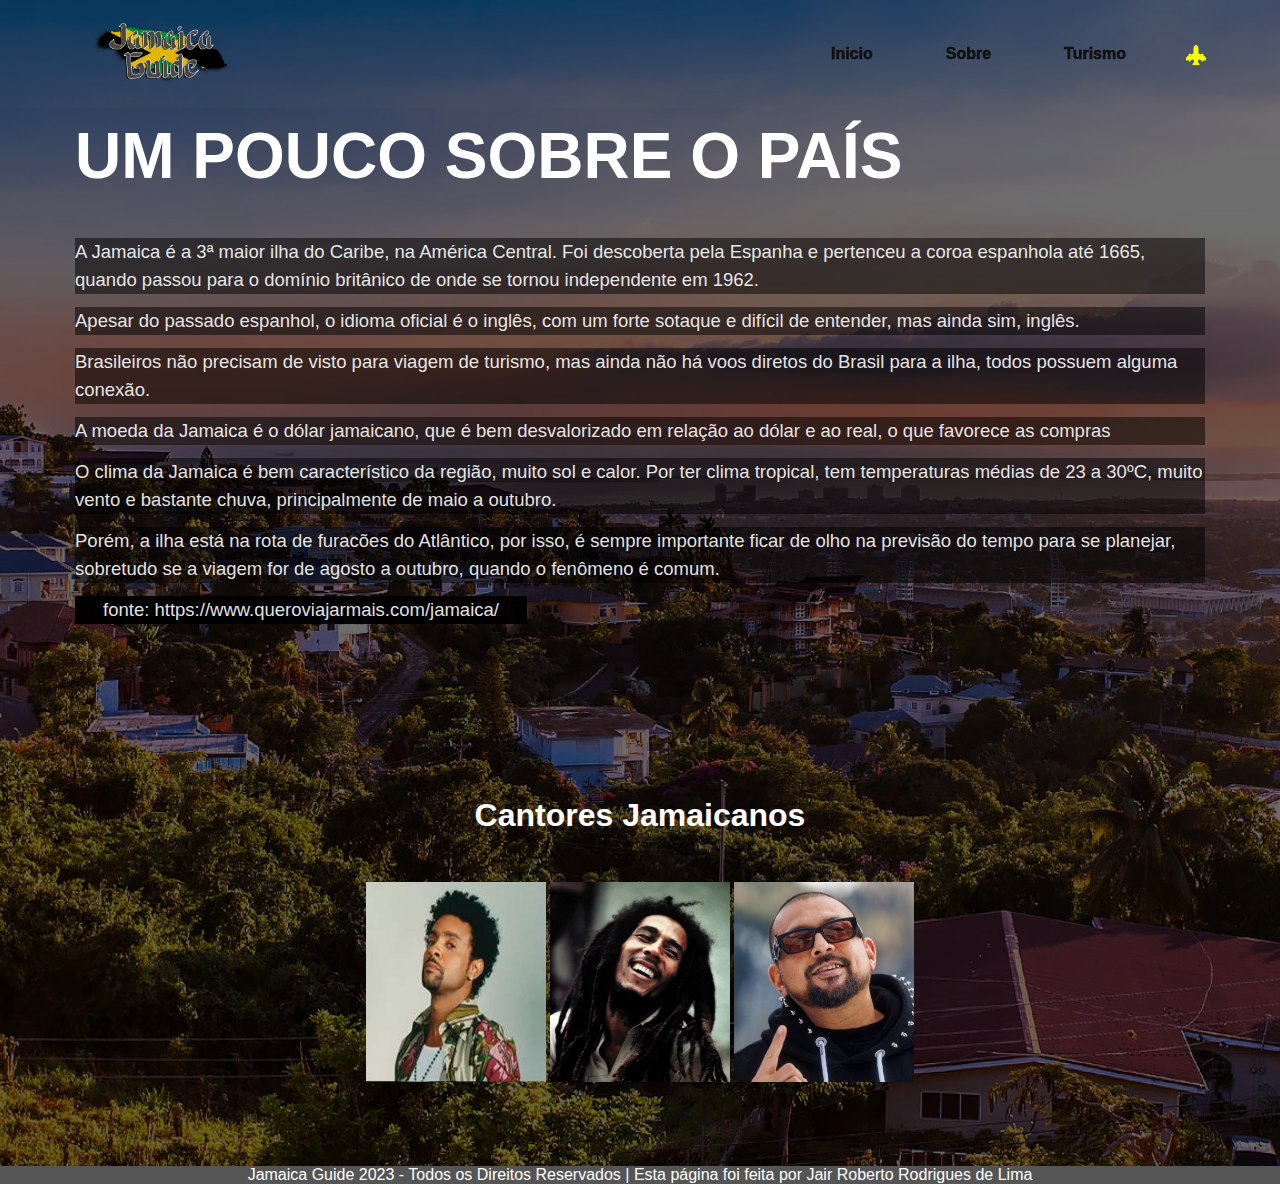
<file: sobre.html>
<!DOCTYPE html>
<html lang="pt-br">
<head>

    <meta charset="UTF-8">
    <meta http-equiv="X-UA-Compatible" content="IE=edge">
    <meta name="viewport" content="width=device-width, initial-scale=1.0">
    <link rel="stylesheet" href="sobre_o_pais.css">
    <title>Sobre o País</title>
</head>
<body>
    <body>
        <div class="background">
            <header>
                <div class="logo">
                    <a href="#">
                 <img src="img/logo.png" alt="Logotipo" width="25%" height="25%">
                </a>
                </div><!--logo-->
    
                <div class="cabeçalho-link">
                    <li><a href="index.html">Inicio</a></li>
                    <li><a href="sobre.html">Sobre</a></li>
                    <li><a href="turismo.html">Turismo</a></li>
                </div><!--cabeçalho-link-->
                
                <div class="icon"><a href="https://www.decolar.com/passagens-aereas/pais/jamaica" target="_blank"><span><svg xmlns="http://www.w3.org/2000/svg" width="40" height="20" fill="currentColor" class="Icon" viewBox="0 0 16 16">
                    <path d="M8 0c-.787 0-1.292.592-1.572 1.151A4.347 4.347 0 0 0 6 3v3.691l-2 1V7.5a.5.5 0 0 0-.5-.5h-1a.5.5 0 0 0-.5.5v1.191l-1.17.585A1.5 1.5 0 0 0 0 10.618V12a.5.5 0 0 0 .582.493l1.631-.272.313.937a.5.5 0 0 0 .948 0l.405-1.214 2.21-.369.375 2.253-1.318 1.318A.5.5 0 0 0 5.5 16h5a.5.5 0 0 0 .354-.854l-1.318-1.318.375-2.253 2.21.369.405 1.214a.5.5 0 0 0 .948 0l.313-.937 1.63.272A.5.5 0 0 0 16 12v-1.382a1.5 1.5 0 0 0-.83-1.342L14 8.691V7.5a.5.5 0 0 0-.5-.5h-1a.5.5 0 0 0-.5.5v.191l-2-1V3c0-.568-.14-1.271-.428-1.849C9.292.591 8.787 0 8 0Z" alt: />
                  </svg></span></a>
                  </div>
            </header>


    <section class="background-color-Sobre">
        <div class="main-sobre">
            <div class="Text-sobre">
                <h4>UM POUCO SOBRE O PAÍS</h4>
                <p>A Jamaica é a 3ª maior ilha do Caribe, na América Central. Foi descoberta pela Espanha e pertenceu a coroa espanhola até 1665, quando passou para o domínio britânico de onde se tornou independente em 1962.</p>
                <p>Apesar do passado espanhol, o idioma oficial é o inglês, com um forte sotaque e difícil de entender, mas ainda sim, inglês.</p>                    
                <p>Brasileiros não precisam de visto para viagem de turismo, mas ainda não há voos diretos do Brasil para a ilha, todos possuem alguma conexão.</p>
                <p>A moeda da Jamaica é o dólar jamaicano, que é bem desvalorizado em relação ao dólar e ao real, o que favorece as compras</p>
                <p>O clima da Jamaica é bem característico da região, muito sol e calor. Por ter clima tropical, tem temperaturas médias de 23 a 30ºC, muito vento e bastante chuva, principalmente de maio a outubro.</p>
                <p>Porém, a ilha está na rota de furacões do Atlântico, por isso, é sempre importante ficar de olho na previsão do tempo para se planejar, sobretudo se a viagem for de agosto a outubro, quando o fenômeno é comum.</p>
                <div class="p2"> <p>fonte: https://www.queroviajarmais.com/jamaica/</p></div>

            </div><!--Text-sobre-->
        </div><!--main-sobre-->
    </section><!--background-color-Sobre-->

    <section class="Cidades">
        <h1>Cantores Jamaicanos</h1>
     <div class="Marcas">
        <img src="img/shaggy.png" alt="Shaggt">
        <img src="img/bobmarley.jpg" alt="Bob Marley">
        <img src="img/sean.png" alt="Sean Paul">

     </div><!--Marcas-->
     </section>

           <div class="last-text">
           <p>Jamaica Guide 2023 - Todos os Direitos Reservados | Esta página foi feita por Jair Roberto Rodrigues de Lima</p>
           </div>

</body>
</html>
</file>
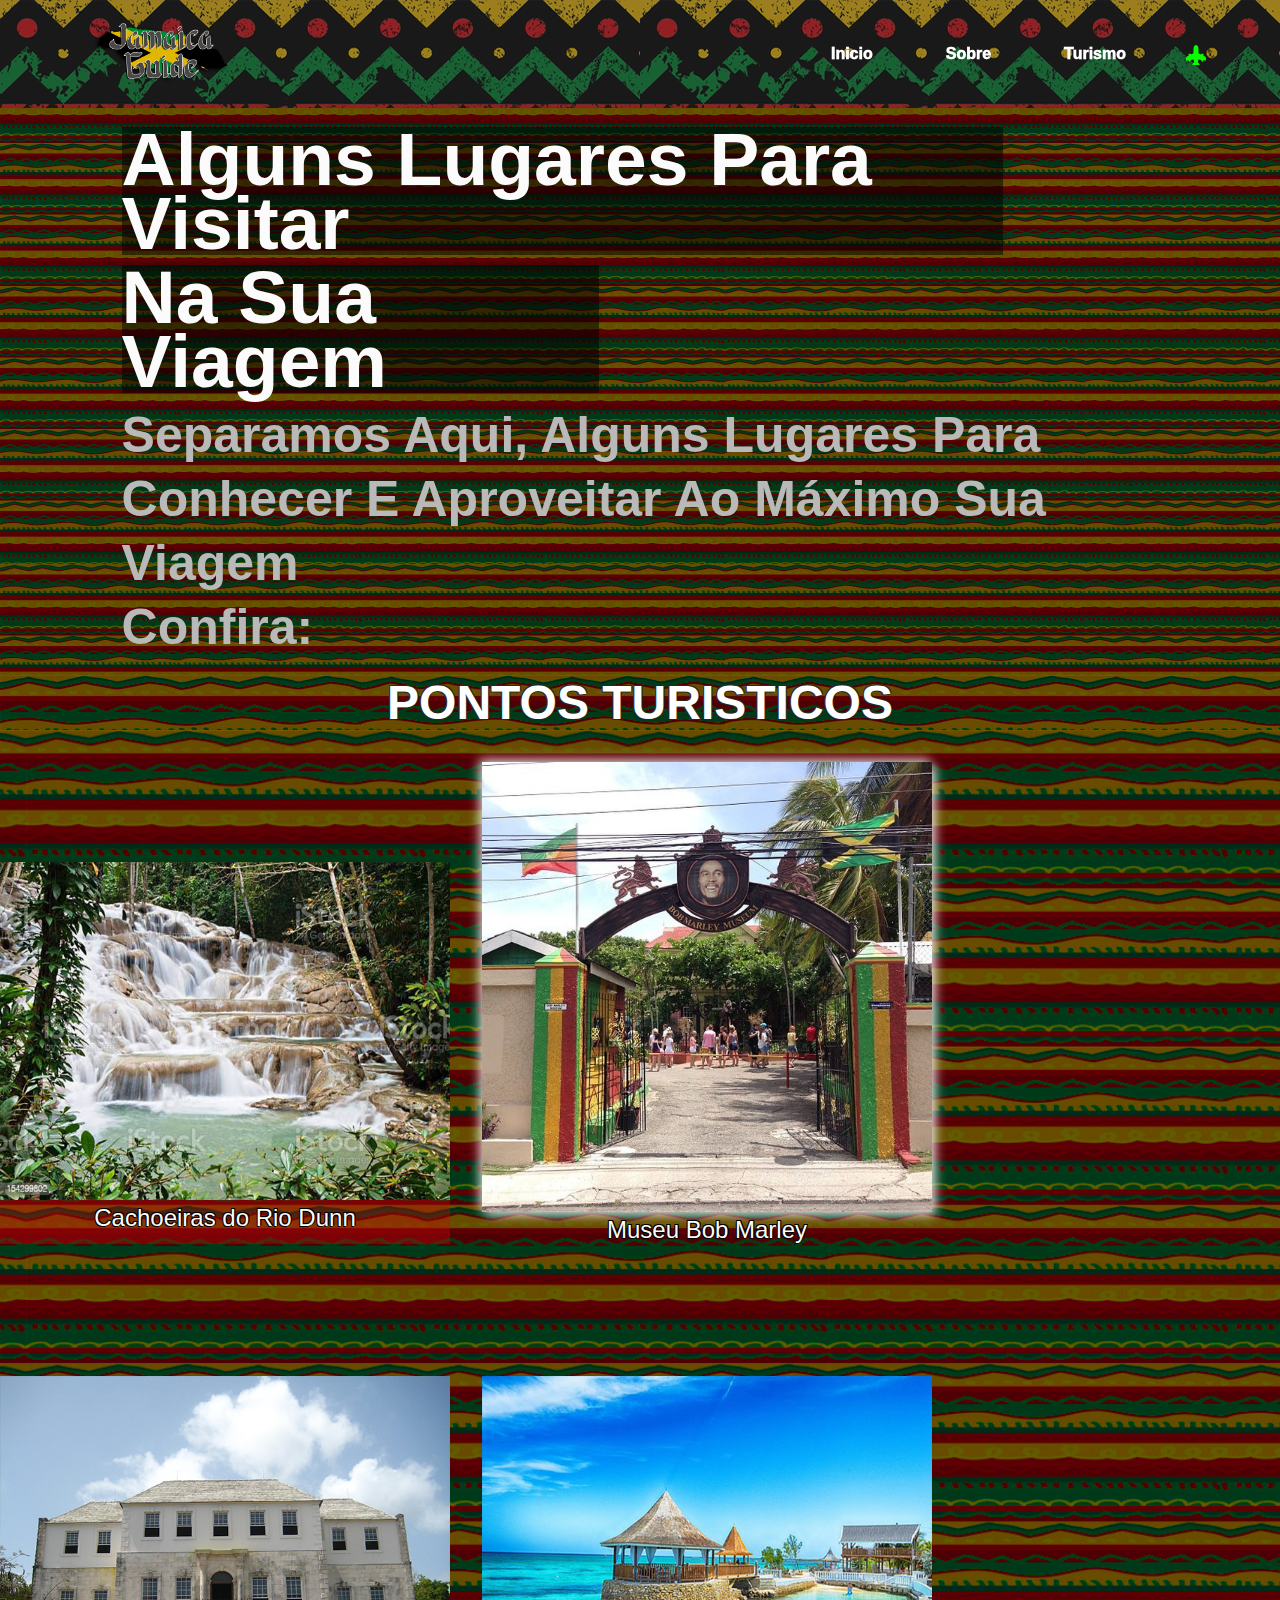
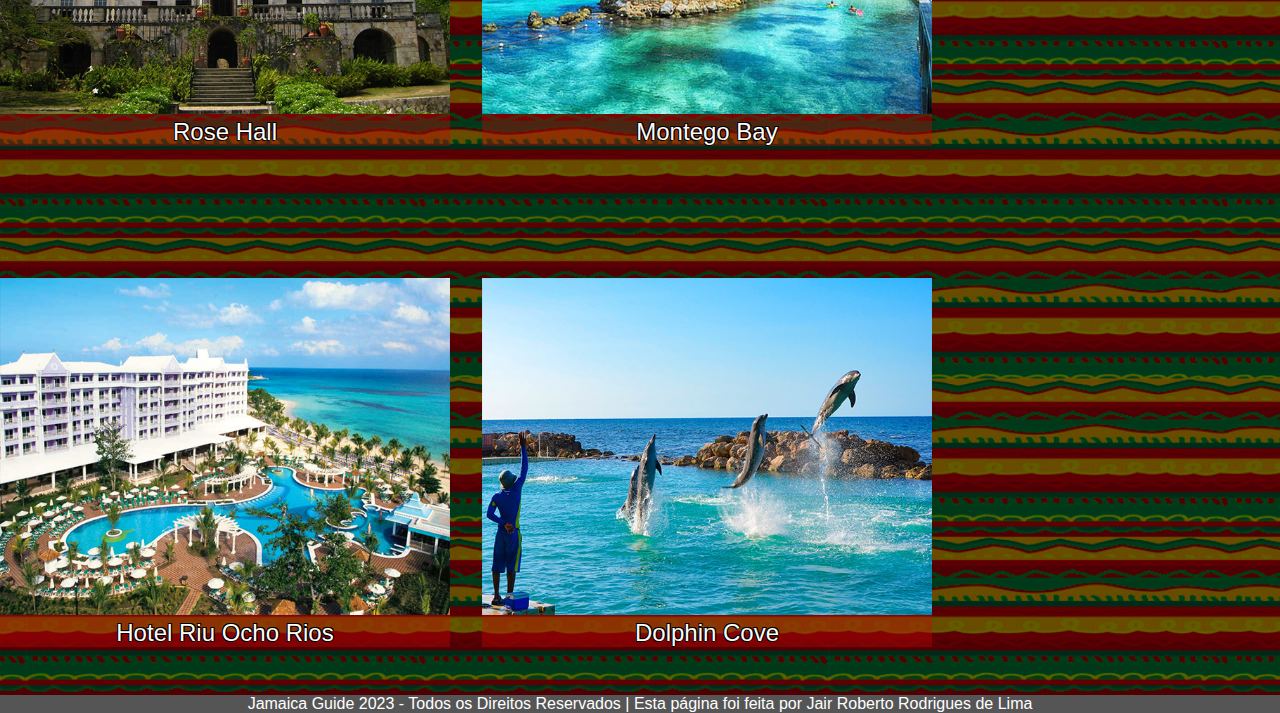
<file: turismo.html>
<!DOCTYPE html>
<html lang="pt-br">
<head>
    
    <meta charset="UTF-8">
    <meta http-equiv="X-UA-Compatible" content="IE=edge">
    <meta name="viewport" content="width=device-width, initial-scale=1.0">
    <link rel="stylesheet" href="turismo.css">
    <title>Turismo</title>
</head>
<body>

    <div class="background">
        <header>
            <div class="logo">
                <a href="#">
             <img src="img/logo.png" alt="Logotipo" width="25%" height="25%">
            </a>
            </div><!--logo-->

            <div class="cabeçalho-link">
                <li><a href="index.html">Inicio</a></li>
                <li><a href="sobre.html">Sobre</a></li>
                <li><a href="turismo.html">Turismo</a></li>
            </div><!--cabeçalho-link-->
            
            <div class="icon"><a href="https://www.decolar.com/passagens-aereas/pais/jamaica" target="_blank"><span><svg xmlns="http://www.w3.org/2000/svg" width="40" height="20" fill="currentColor" class="Icon" viewBox="0 0 16 16">
                <path d="M8 0c-.787 0-1.292.592-1.572 1.151A4.347 4.347 0 0 0 6 3v3.691l-2 1V7.5a.5.5 0 0 0-.5-.5h-1a.5.5 0 0 0-.5.5v1.191l-1.17.585A1.5 1.5 0 0 0 0 10.618V12a.5.5 0 0 0 .582.493l1.631-.272.313.937a.5.5 0 0 0 .948 0l.405-1.214 2.21-.369.375 2.253-1.318 1.318A.5.5 0 0 0 5.5 16h5a.5.5 0 0 0 .354-.854l-1.318-1.318.375-2.253 2.21.369.405 1.214a.5.5 0 0 0 .948 0l.313-.937 1.63.272A.5.5 0 0 0 16 12v-1.382a1.5 1.5 0 0 0-.83-1.342L14 8.691V7.5a.5.5 0 0 0-.5-.5h-1a.5.5 0 0 0-.5.5v.191l-2-1V3c0-.568-.14-1.271-.428-1.849C9.292.591 8.787 0 8 0Z" alt: />
              </svg></span></a>
              </div>
        </header>

        <section class="background-color-Sobre">
            <div class="main-sobre">
                <div class="Text-sobre">
                    <div class="h41"><h4>Alguns lugares para visitar </h4></div>
                    <div class="h42"><h4>na sua viagem</h4> </div>
                    <h5>Separamos aqui, alguns lugares para conhecer e aproveitar ao máximo sua viagem</h5>
                    <div class=h52><h5>Confira:</h5> </div>
                    </div>
                </div><!--Text-sobre-->
            </div><!--main-sobre-->
        </section><!--background-color-Sobre-->

        <section call="background2">
            <h1>PONTOS TURISTICOS</h1>
            <div class="container-card-1">
                <div class="cards">
                    <img src="img/riodunn.png">
                    <p class="text">Cachoeiras do Rio Dunn</p>
                </div><!--cards-->
    
                <div class="bob">
                    <img src="img/museu.jpg">
                    <p class="text">Museu Bob Marley</p>
                </div><!--cards-->
    
                <div class="cards">
                    <img src="img/rosehall.png">
                    <p class="text">Rose Hall</p>
                </div><!--cards-->
    
                <div class="cards">
                    <img src="img/montegobay.png">
                    <p class="text">Montego Bay</p>
                </div><!--cards-->

                <div class="cards">
                    <img src="img/hotel.png">
                    <p class="text">Hotel Riu Ocho Rios</p>
                </div><!--cards-->

                <div class="cards">
                    <img src="img/dolphin.png">
                    <p class="text">Dolphin Cove</p>
                </div><!--cards-->

            </div><!--container-card-1-->
        </section><!--background2-->
    

               <div class="last-text">
               <p>Jamaica Guide 2023 - Todos os Direitos Reservados | Esta página foi feita por Jair Roberto Rodrigues de Lima</p>
               </div>
    
    </body>
    </html>
</file>
<file: sobre_o_pais.css>
*{
    margin: 0;
    padding: 0;
    box-sizing: border-box;
    font-family: 'Open Sans', sans-serif;
    text-decoration: none;
    list-style: none;
    
}


.background{
    background-image: url(img/kingston.png);
    background-repeat: no-repeat;
    background-size: cover;
    background-position: center top;
    width: 100%;
    max-width: 100%;
    height: 100%;
}

header{
    display: flex;
    padding-top: 1rem;
    align-items: center;
    text-align: center;
    width: 100%;
    height: 12%;
    top: 0;
    right: 0;
    z-index: 1000;
    position: fixed;
    background: transparent;
    transition: all .35s ease;
    background-color: rgba(95, 95, 95, 0.1);
    padding: 7px 5%;
}

.logo{
    margin-top: 0;
    text-align: left;
}


.cabeçalho-link{
    display: inline-flex;
    gap: 3rem;
}

.cabeçalho-link a{

    color: #111;
    font-weight: 1000;
    transition: 0.3s;
    margin-right: 25px;
    
}

.cabeçalho-link a:hover{
    color: #ffffff;
}


/*Icone de Aviao*/
.icon span{
    font-size: 2rem;
    cursor: pointer;
    transition: 0.3s;
    margin-left: 25px;
    color: #f6ff00;

}

.icon span:hover{
    color: #03ff1c;
}

@media screen and (max-width: 769px){


    .background{
        width: 100%;
        height: 100%;
    }

    header, .cabeçalho-link{
        width: 100%;
        height: 5%;
        align-items:center;
        text-align: center;
        padding-left: 14px;
    }

    .logo, .icon span{


        display: none;

    }




}


/*Texto Sobre*/

.Text-sobre{
    width: 100%;
    font-family: 'Open Sans', sans-serif;
    padding-top: 11%;
    line-height: 4rem;
    align-items: flex-end;
  }

.main-sobre{
   display: flex;
   align-items: center;

   width: 1130px;
   margin: 0 auto;
}

.Text-sobre h4{
    color: #fff;
    font-size: 4rem;
    text-transform: capitalize;
    margin-bottom: 50px;
}

.Text-sobre h5{
    color: #fff;
    letter-spacing: 2px;
    font-size: 22px;
    margin-bottom: 25px;
    text-transform: capitalize;
}

.Text-sobre p{
    color: rgba(255, 255, 255, 0.9);
    line-height: 28px;
    font-size: 18.5px;
    margin-bottom: 13px;
    background-color: rgba(0, 0, 0, 0.5);
    
}

@media screen and (max-width:769px){

.Text-sobre h4{

    text-align: left;
    font-size: 1.5rem;
    justify-content: none;
}

.Text-sobre p{
    width: 100%;
    text-align: center;
    margin-bottom: 40px;
    display: flex;
    background-color: none;
}

.p2{

    width: 100%
}

.main-sobre{

    width: 100%;
}
}



.p2{
    color: #000000;
    background-color: rgba(0, 0, 0, 0.9);
    width: 40%;
    text-align: center;
}



.last-text{
    text-align: center;
    background-color: #555;
    color: #fff;
}

.Cidades{
    margin-top: 10rem;
    color: #ffffff;
    margin-bottom: 5rem;
    cursor: pointer;
    align-items: center;
    text-align: center;
}

.Marcas img{

    margin-top: 3rem;
    width: 180px;
    height: auto;
    background-color: aliceblue;
}
</file>
<file: turismo.css>
*{
    margin: 0;
    padding: 0;
    box-sizing: border-box;
    font-family: 'Open Sans', sans-serif;
    text-decoration: none;
    list-style: none;
    
}


.background{
    background-image: url(img/listrao.png);
    background-repeat: no-repeat;
    background-size: cover;
    background-position: center top;
    width: 100%;
    max-width: 100%;
    height: 75vh;
}

header{
    display: flex;
    justify-content: space-around;
    padding-top: 1rem;
    align-items: center;
    text-align: center;
    width: 100%;
    height: 12%;
    top: 0;
    right: 0;
    z-index: 1000;
    position: fixed;
    background: transparent;
    transition: all .35s ease;
    background-image: url(img/listra2.png);
    padding: 7px 5%;
}

.logo{
    margin-top: 0;
    text-align: left;
}


.cabeçalho-link{
    display: inline-flex;
    gap: 3rem;
}

.cabeçalho-link a{

    color: #ffffff;
    font-weight: 1000;
    transition: 0.3s;
    margin-right: 25px;
    
}

.cabeçalho-link a:hover{
    color: #ff0000;
}


/*Icone de Aviao*/
.icon span{
    font-size: 2rem;
    cursor: pointer;
    transition: 0.3s;
    margin-left: 25px;
    color: #09ff00;

}

.icon span:hover{
    color: #fffb00;
}

@media screen and (max-width: 769px){


    .background{
        width: 100%;
        height: 200%;
    }

    header, .cabeçalho-link{
        width:100%;
        align-items: center;
    }

    .logo, .icon span{


        display: none;

    }




}

/*texto inicial*/

.Text-sobre{
    width: 90%;
    height: 10%;
    font-family: 'Open Sans', sans-serif;
    padding-top: 11%;
    line-height: 4rem;
  }

.main-sobre{
   display: flex;
   align-items: center;
   justify-content: space-around;
   width: 90%;
   margin: 0 auto;
}

.h41{
    color: #fbfbfb;
    font-size: 75px;
    text-transform: capitalize;
    margin-bottom: 10px;
    background-color: rgba(0, 0, 0, 0.5);
    width: 85%;
}

.h42{
    color: #fbfbfb;
    font-size: 75px;
    margin-bottom: 10px;
    text-transform: capitalize;
    background-color: rgba(0, 0, 0, 0.5);
    width: 46%;
}


.Text-sobre h5{

    color: #b9b9b9;
    font-size: 50px;
    text-transform: capitalize;
}

.h52{
    color: #b9b9b9;
    font-size: 22px;
    margin-bottom: 10px;
    text-transform: capitalize;

}

@media screen and (max-width: 769px){

.h41 {
    padding-top: 6rem;
    font-size: 35px;
    text-align: center;
    background-color: none;
}    

.h42{

    text-align: center;
    font-size: 25px
    
}

.container-card-1{
    width: 120%;
}

} 


/*Cards*/

section h1{
    
    align-items: center;
    text-align: center;
    font-size: 3rem;
    background-image: url(img/listrao.png);
    color: #fff;
    text-shadow: 
    -1px -1px 0px #272727, 
    -1px 1px 0px #272727,                    
     1px -1px 0px #272727,                  
     1px 0px 0px #272727;


}


.bob img{

    width: 450px;
    height: 450px;
    transition: 0.25s ease;
    box-shadow: 3.5px 3.5px 10px rgba(255, 255, 255, 0.700), -3.5px -3.5px 10px rgba(255, 255, 255, 0.700)
    
}

.bob img:hover{

    transform: scale(0.9) translateY(-5px);
    cursor: pointer;
      
}


.container-card-1{

    display: flex;

    flex-wrap: wrap;
    gap: 2rem;
    padding-top: 2rem;
    background-repeat: no-repeat;
    background-size: cover;
    background-position: center top;
    background-image: url(img/listrao.png);
    padding-bottom: 3rem;

}

.cards{

    background-color: #cd05055c;
    margin-top: 100px;
    height: auto;

}


.cards img{


    width: 450px;
    height: auto;
    transition: 0.35s ease;
    
}



.cards img:hover{
     transform: scale(0.9) translateY(-5px);
     cursor: pointer;
     transition: 0.3s;

   
}

.text{

    text-align: center;
    color: #fbfbfb;
    font-size: 1.5rem;
    text-shadow: 
    -1px -1px 0px #000000, 
    -1px 1px 0px #000000,                    
     1px -1px 0px #000000,                  
     1px 0px 0px #000000;


}

.last-text{
    text-align: center;
    background-color: #555;
    color: #fff;
}
</file>
